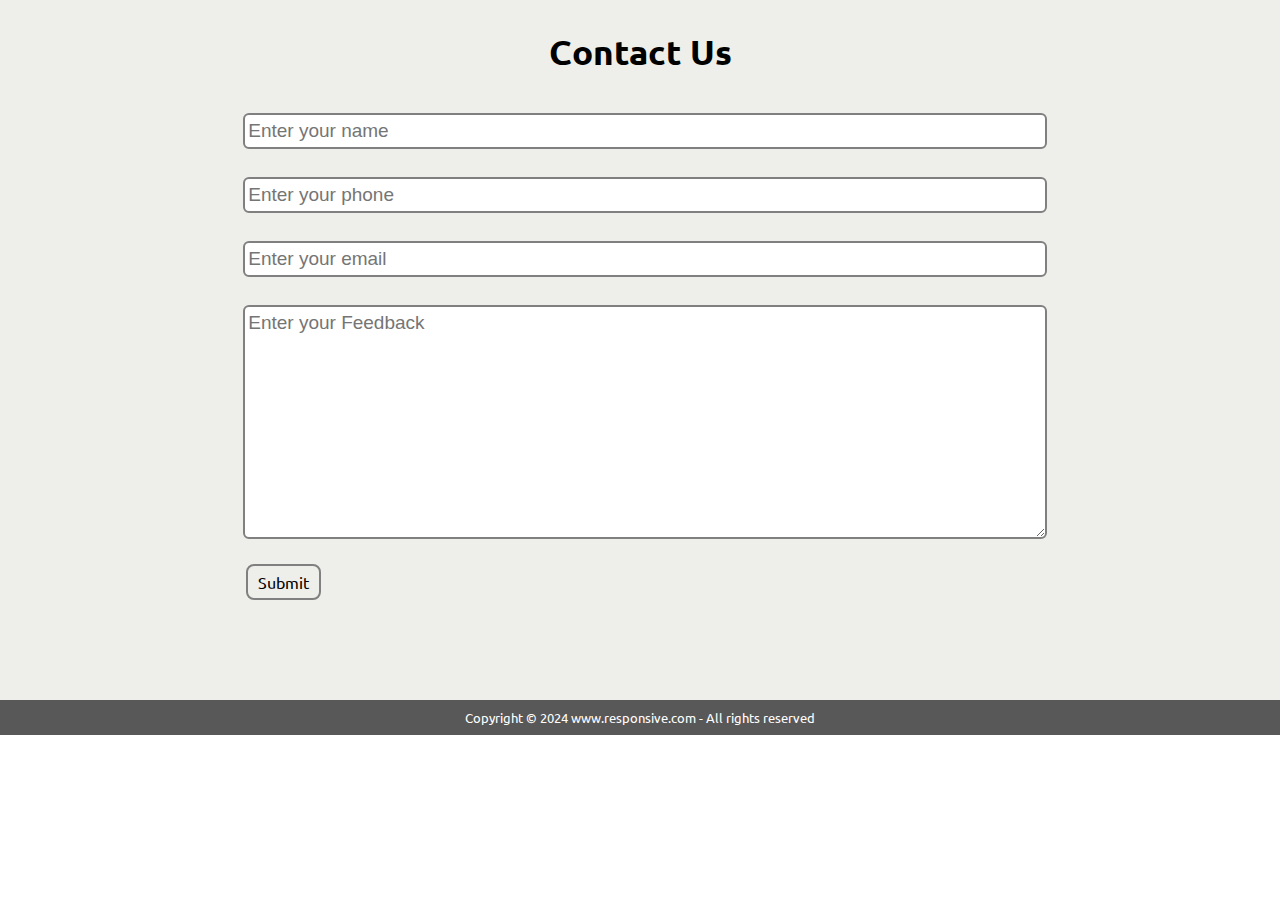
<file: Responsive Website/html/contact us.html>
<!DOCTYPE html>
<html lang="en">
<head>
    <meta charset="UTF-8">
    <meta name="viewport" content="width=device-width, initial-scale=1.0">
    <title>#Contact Us</title>
    <link rel="stylesheet" href="/Responsive Website/css/style.css">
</head>
<body>
    <section class="contact">
        <h2 class="text-center">Contact Us</h2>
        <div class="form">
            <input class="form-input" type="text" name="name" id="name" placeholder="Enter your name">
            <input class="form-input" type="text" name="phone" id="phone" placeholder="Enter your phone">
            <input class="form-input" type="email" name="email" id="email" placeholder="Enter your email">
            <textarea class="form-input" name="text" id="text" id="text" cols="30" rows="10" placeholder="Enter your Feedback"></textarea>
            <button class="btn btn-sm btn-dark">Submit</button>
        </div>
        
    </section>
    <footer class="background">
        <p class="text-footer">Copyright &copy; 2024 www.responsive.com - All rights reserved</p>
    </footer>
</body>
</html>
</file>
<file: Responsive Website/css/style.css>
@import url('https://fonts.googleapis.com/css2?family=Ubuntu:ital,wght@0,300;0,400;0,500;0,700;1,300;1,400;1,500;1,700&display=swap');


*{
    margin: 0;
    padding: 0;
}
.logo{
    width: 11%;
    display: flex;
    justify-content: center;
    align-items: center;
}
.logo img{
    width: 90%;
    display: flex;
    border: 3px solid white;
    border-radius: 50px;

}
.navbar{
    display: flex;
    align-items: center;
    justify-content: center;
    position: sticky;
    top: 0;
    cursor: pointer;
  
}

.leftnav{
    width: 50%;
    /* background-color: black; */
    display: flex;
    justify-content: center;
    align-items: center;
}

.leftnav li{
    list-style: none;
    padding: 20px 20px;

}

.leftnav li a{
    text-decoration: none;
    color: white;
    font-size: 20px;
    font-family: "Ubuntu", sans-serif;
}
.leftnav li a:hover{
    color: black;
    background-color: white;
}

.rightnav{
    /* background-color: blueviolet; */
    width: 50%;
    text-align: right;
    padding: 8px 23px;
}
#Search{
    width: 40%;
    padding: 5px;
    font-size: 17px;
    border: 2px solid grey;
    border-radius: 9px;
}
.background{
    background: rgba(0, 0, 0, 0.7)url('https://static.vecteezy.com/system/resources/thumbnails/031/624/010/small_2x/background-for-productgraphy-ai-generated-photo.jpg');
    background-size: cover;
    background-blend-mode: darken;
}
.box-main{
    display: flex;
    justify-content: center;
    align-items: center;
    color: white;
    font-family: 'Segoe UI', Tahoma, Geneva, Verdana, sans-serif;
    max-width: 65%;
    margin: auto;
    height: 80%;
}


.firstsection{
    height: 90vh;
}
.firsthalf{
width: 80%;
display: flex;
flex-direction: column;
justify-content: center;
padding-right: 40px;
}
.secondhalf{
    width: 40%;
}
.secondhalf img{
    width: 240px;
    border: 3px solid white;
    border-radius: 35px;
    display: block;
    margin: auto;
}
.text-big{
    font-size: 38px;
}
.text-small{
    font-size: 16px;
}
.btn{
    padding: 8px 20px;
    margin: 7px 3px;
    border: 2px solid white;
    border-radius: 8px;
    font-size: 18px;
    background: none;
    color: white;
    cursor: pointer;
    font-family: "Ubuntu", sans-serif;
    font-size: 20px;
}
.btn-sm{
    padding: 6px 10px;
    vertical-align: middle;
    font-size: 16px;
  
}
.btn-dark{
    color: black;
    border: 2px solid grey;
}
.section{
    /* height: 400px; */
    display: flex;
    align-items: center;
    justify-content: space-evenly;
    max-width: 80%;
    margin: auto;
    font-family: "Ubuntu", sans-serif;
}
.section-left{
    flex-direction: row-reverse;
    /* height: 340px; */
    display: flex;
    align-items: center;
    justify-content: space-evenly;
    max-width: 80%;
    margin: auto;
    font-family: "Ubuntu", sans-serif;
}
.paras{
    padding: 0px 65px;
}
.sectiontag{
    padding: 26px 0;
}

.imgfluid{
    width: 150px;
}
.thumbnail img{
width: 200px;
border: 2px solid black;
border-radius: 26px;
margin-top: 19px;

}
.contact{
    background-color: rgb(238 238 235);
    height: 700px;

}
.text-center{
    text-align: center;
    padding-top: 30px;
    font-family: "Ubuntu", sans-serif;
    font-size: 35px;
}
.form{
    max-width: 62%;
    margin: 25px auto;
}
.form-input{
    margin: 14px 0;
    padding: 5px 3px;
    width: 100%;
    font-size: 19px;
    border: 2px solid grey;
    border-radius: 6px;
    font-family: 'Segoe UI', Tahoma, Geneva, Verdana, sans-serif;
}
.text-footer{
    text-align: center;
    padding: 9px 0;
    font-family: "Ubuntu", sans-serif;
    display: flex;
    justify-content: center;
    color: white;
    background-color: #595858;
    font-size: 13px;
}
.burger{
    display: none;
    position: absolute;
    cursor: pointer;
    right: 10%;
    top: 15px;
}
.line{
    width: 25px;
    background-color: white;
    height: 4px;
    margin: 5px 3px;

}

@media only screen and (max-width: 768px){
    .leftnav{
        flex-direction: column;
    }
    .navbar{
        flex-direction: column;
        transition: 0.7s;
        height: 366px;
    }
    .rightnav{
        text-align: center;
    }
    #search{
        width: 100%;

    }
    .burger{
        display: block;
        
    }
    .h-nav-resp{
        height: 62px;
    }
    .v-class-resp{
        opacity: 0;
    }
    .section{
        flex-direction: column-reverse;
    }
    .box-main{
        flex-direction: column-reverse;
        max-width: 100%;
        height: 100%;
    }
    .section-left{
        flex-direction: column-reverse;
    }
    .text-big{
        text-align: center;
    }
    .text-small{
        text-align: center;
    }
    .buttons{
        text-align: center;
    }
    .paras{
        padding: 0px;
        text-align: justify;
    }
    .secondhalf img{
        width: 150px;

    }
    .secondhalf{
        padding: 20px;
        width: 40%;
        height: 145px
        
    }
   .firstsection{
    height: 150vh;
   }
}
</file>
